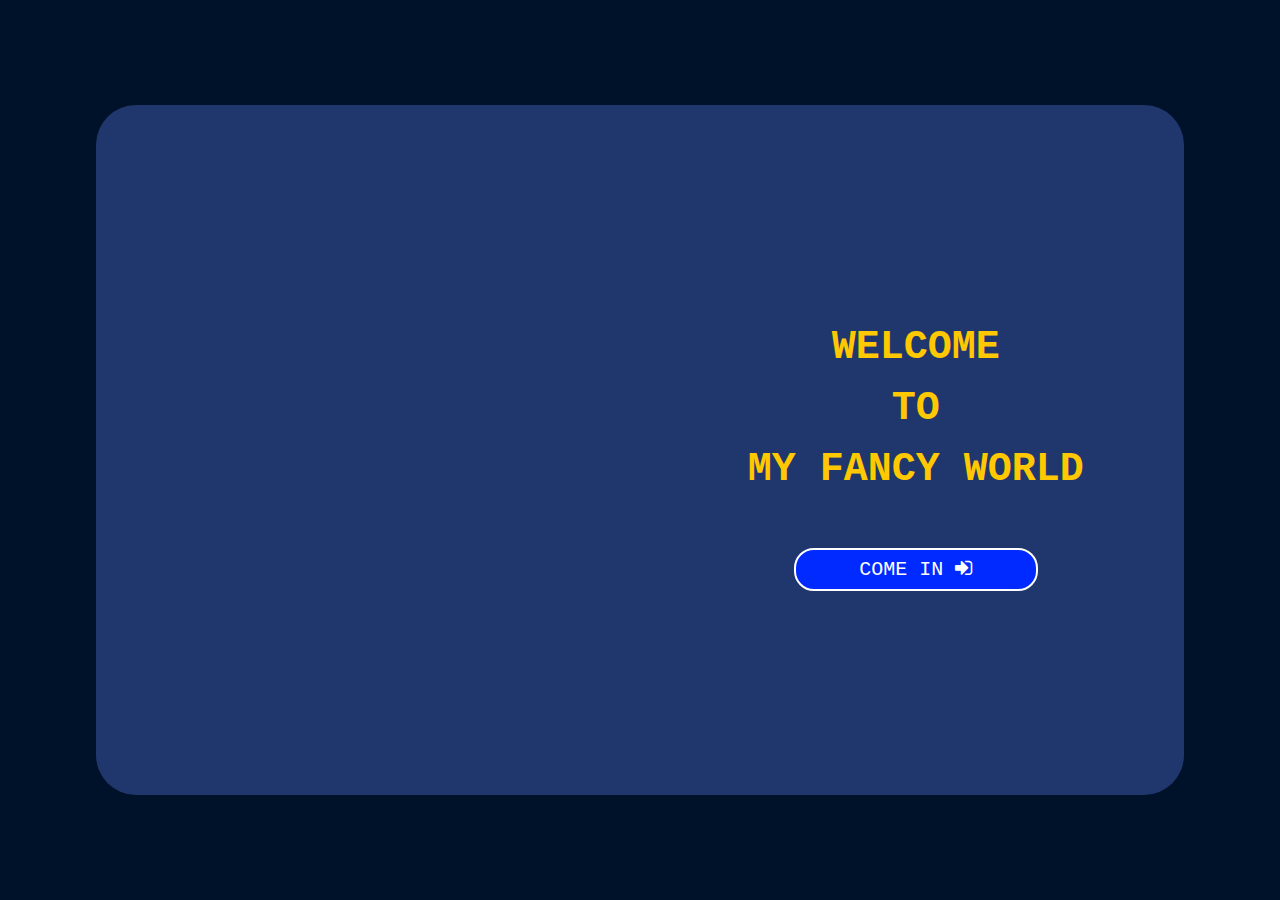
<file: index.html>
<!DOCTYPE html>
<html lang="en">
<head>
    <meta charset="UTF-8">
    <meta name="viewport" content="width=device-width, initial-scale=1.0">
    <link rel="shortcut icon" href="/assets/icons/logo.png" type="image/x-icon">
    <link rel="stylesheet" href="https://cdnjs.cloudflare.com/ajax/libs/font-awesome/4.7.0/css/font-awesome.min.css">
    <link rel="stylesheet" href="/CSS/dark-style.css">
    <!-- <link rel="stylesheet" href="/CSS/light-style.css"> -->
    <title>Kridchasorn Portfolio</title>
</head>
<body>
    <main>
    <div class="container">
    <div class="welcome">
        <div class="bg-welcome"></div>
        <div class="message-welcome">
            <h2>WELCOME</h2>
            <h2>TO</h2>
            <h2>MY FANCY WORLD</h2>
            <a href="aboutme.html">COME IN <i class="fa fa-sign-in"></i> </a>
        </div>
    </div>
    </div>
    
    </main>
    
</body>
</html>
</file>
<file: CSS/dark-style.css>
*{
    margin: 0;
    padding: 0;
    box-sizing: border-box;
    font-family: 'Courier New', Courier, monospace;
}
body{
    background-color: #001229;
    display: flex;
    flex-direction: column;
    justify-content: center;
    
}
/* home page */
.container{
    margin: 0 6rem;
    height: 100vh;
    display: flex;
    align-items: center;
}
.welcome{
    width: 100%;
    max-height: fit-content;
    display: flex;
    align-items: center;
    gap: 2em;
    background-color: rgb(32, 55, 110);
    border-radius: 40px;
}
.bg-welcome{
    width: 50%;
    height: 690px;
    background-image: url("https://i.pinimg.com/750x/71/3d/db/713ddb49e67e7543a6f84cc396d11502.jpg");
    background-size: cover;
    background-position: center;
    background-repeat: no-repeat;
    border-radius: 40px 0 0 40px;
}
.message-welcome{
    width: 50%;
    height: auto;
    color: #ffc800;
    padding: 0  1.5rem 0 1rem;
    text-align: center;
    display: grid;
    place-items: center;
}
.message-welcome h2{
    font-size: 2.5rem;
    margin-top: 1rem;
}
.message-welcome a{
    margin-top: 3.5rem;
    padding: .5rem;
    width: 50%;
    font-size: 1.25rem;
    text-decoration: none;
    color: rgb(255, 255, 255);
    border-radius: 20px;
    background: #002aff;
    border: 2px solid #ffffff;
}
.message-welcome a:hover{
    color: rgb(0, 0, 0);
    background: #ffda53;
    border-color:#000000;
}

/* navigation bar */
nav{
    width: 100%;
    height: auto;
    padding: .5em;
    display: flex;
    justify-content: space-between;
    align-items: center;
    background-color: rgb(255, 196, 0);
    position: fixed;
    top: 0;
}
.nav-menu{
    width: 30%;
    display: flex;
    justify-content: space-between;
    align-items: center;
    list-style-type: none;
}
.logo-link{
    width: 20%;
    display: flex;
    justify-content: end;
    align-items: center;
}
.logo-link img{
    margin-left: 2rem;
}
.nav-img{
    width: 210px;
    height: 60px;
}
.nav-girl{
    width: 4rem;
}
.nav-icon{
    font-size: 1.5rem;
}
.gmail:hover{
    color: red;
}
.linkedin:hover{
    color: rgb(0, 60, 255);
}
.github:hover{
    color: rgb(123, 0, 255);
}
nav a{
    text-decoration: none;
    color: rgb(0, 0, 0);
}
nav a:hover{
    text-decoration: underline wavy #4f5fee 0.1rem;
    text-underline-offset: 0.35rem;
    color: #ff0000;
    font-weight: bolder;
}
.nav-link[aria-current="page"]{
    color: white;
    background-color: rgb(0, 68, 255);
    padding: 8px 14px;
    border: 2px solid rgb(255, 255, 255);
    border-radius: 40px;
    font-weight: bold;
}
.nav-small{
    display: none;
}
.nav-menu-line{
    display: none;
}
/* about me page */
.about-me{
    width: 100%;
    margin: 10rem 0 5rem 0;
    display: flex;
    justify-content: center;
    align-items: center;
    gap: 2rem;
}
.about-message{
    color: white;
    font-size: 1.55rem;
    padding: 3rem;
    height: 500px;
    display: flex;
    flex-direction: column;
    align-items: start;
    justify-content: center;
    gap: 1rem;
}

.about-job{
    font-size: 3rem;
    font-weight: bolder;
    color: rgb(255, 196, 0);
    -webkit-text-stroke: 1.5px rgb(255, 196, 0);
}
.about-img{
    width: 40%;
    padding-left: 3rem;
}
.about-img img{
    width: 500px;
}
.download-cv button{
    color: white;
    font-size: 1rem;
    font-weight: bold;
    padding: .5rem;
    border: 2px solid #ffffff;
    background-color: #002aff;
    border-radius: 15px;
}
.download-cv button:hover{
    background-color: rgb(255, 196, 0);
    color: black;
}
.break-section{
    background-image: url('/assets/images/break-section-white.png');
    background-repeat: no-repeat;
    background-size: contain;
    background-position: center;
    width: 100%;
    height: 100px;
    margin: 0;
}
.about-skills{
    color: white;
    width: 100%;
    margin: 5rem 0;
    text-align: center;
}
.about-skills h2{
    font-size: 3rem;
}
.about-skills img{
    width: 500px;
}
.tech-title{
    font-size: 2.5rem;
    margin-top: 2rem;
}
.core-skill{
    display: flex;
    justify-content: center;
    align-items: center;
    gap: 1rem;
    margin-top: 4rem;
}
.hard-skill{
    display: flex;
    flex-direction: column;
    justify-content: center;
    align-items: center;
    order: 2;
}
.title{
    font-size: 1.75rem;
}
.text-techskill{
    width: 50%;
    height: fit-content;
    display: flex;
    align-items: center;
    justify-content: center;
    gap: 2rem;
    margin-top: 2rem;
}
.tech-photo{
    width: 50%;
    order: 1;
}
.skill{
    display: flex;
    flex-direction: column;
    padding: 8px;
}
.skill p{
    font-size: 1.5rem;
    order: 2;
}
.skill i{
    order: 1;
}
.framework-container{
    width: 100%;
    height: 800px;
    display: flex;
    justify-content: center;
    align-items: center;
    gap: 10px;
    margin-top: 3rem;
}
.frameworks{
    display: flex;
    flex-direction: column;
    justify-content: center;
    align-items: center;
}
.text-framework{
    width: 50%;
    height: fit-content;
    display: flex;
    flex-direction: column;
    align-items: center;
    justify-content: center;
    gap: 2rem;
    margin-top: 2rem;
}
.item-box{
    display: flex;
    justify-content: center;
    align-items: center;
    gap: 2rem;
}
.framework-list{
    display: flex;
    flex-direction: column;
    justify-content: center;
    align-items: center;
    padding: 8px;
}
.framework-list p{
    font-size: 1.5rem;
    order: 2;
}
.framework-list i{
    order: 1;
}
.framework-photo{
    width: 50%;
}

.tools{
    width: 100%;
    height: 600px;
    display: flex;
    justify-content: center;
    align-items: center;
    margin-top: 2rem;
    gap: 2rem;
}
.tool-container{
    display: flex;
    flex-direction: column;
    justify-content: center;
    align-items: center;
    order: 2;
}
.text-tools{
    width: 50%;
    height: fit-content;
    display: flex;
    flex-direction: column;
    align-items: center;
    justify-content: center;
    gap: 2rem;
    margin-top: 2rem;
}
.tool-list{
    display: flex;
    flex-direction: column;
    justify-content: center;
    align-items: center;
    padding: 8px;
    gap: 10px;
}
.tool-list p{
    font-size: 1.5rem;
    order: 2;
}
.tool-list i{
    order: 1;
}
.tool-photo{
    order: 1;
}
.soft-skill-container{
    width: 100%;
    height: 600px;
    display: flex;
    justify-content: center;
    align-items: center;
    margin-top: 3rem;
    gap: 10px;
}
.soft-skill-item{
    width: 50%;
    display: flex;
    flex-direction: column;
    justify-content: center;
    align-items: center;
}
.soft-skill-text{
    margin-top: 2rem;
}
.soft-skill-item{
    font-size: 1.5rem;
    text-align: left;
    line-height: 1.5;
    padding-left: 3rem;
}
.soft-skill-item ul{
    list-style-type: '\1F337';
}
.photo-soft-skill{
    width: 50%;
}
/* portfolio page */
.portfolio{
    width: 100%;
    margin-top: 8rem;
    margin-bottom: 8rem;
    display: flex;
    flex-direction: column;
    justify-content: center;
    align-items: center;
}
.portfolio h1{
    font-size: 3rem;
    color: rgb(255, 196, 0);
    -webkit-text-stroke: 1.5px rgb(255, 196, 0);
    text-align: center;
}
.navigation{
    width: 80%;
    margin-top: 3rem;
    display: flex;
    align-items: center;
    gap: 10rem;
}
.left-side{
    width: auto;
    display: flex;
    align-items: center;
}
.left-side a{
    text-decoration: none;
    color: #fff;
    font-size: 1.25rem;
    margin-left: .5rem;
}
.left-side a:hover{
    color: #EECC4F;
    font-weight: bold;
    text-decoration: underline wavy #ffffff 1.5px;
    text-underline-offset: .5rem ;
}
.left-side i:hover{
    color: #EECC4F;
}
.right-side{
    margin-left: auto;
}
.right-side a{
    color: #ffffff;
    font-weight: bold;
    padding: .5rem;
    border: 2px solid rgb(255, 255, 255);
    border-radius: 20px;
    background-color: rgb(0, 68, 255);
    text-decoration: none;
}
.right-side a:hover{
    color: white;
    background-color: rgb(255, 196, 0);
}
.port-body{
    width: 100%;
    margin-top: 1.5rem;
    display: flex;
    flex-direction: column;
    justify-content: center;
    align-items: center;
}
.fa-arrow-left{
    font-size: 1.25rem;
    text-align: left;
}
.container-project{
    width: 80%;
    height: auto;
    margin-top: 1rem;
    display: flex;
    flex-direction: column;
    gap: 2rem;
}
.project-item{
    width: 100%;
    height: auto;
    padding: 1rem;
    display: flex;
    align-items: stretch;
    gap: 1rem;
    background-color: rgb(255, 196, 0);
    border-radius: 40px;
    outline: 2px solid rgb(255, 255, 255);
}
.project-item img{
    width: 50%;
    border-radius: 20px;
    box-shadow: 3px 3px 5px #5f5f5fab;
}
.project-description{
    width: 50%;
    height: auto;
    padding: 1rem;
    display: flex;
    flex-direction: column;
    justify-content: center;
    align-items: center;
    gap: 3em;
    border-radius: 20px;
    background-color: rgb(0, 101, 195);
    box-shadow: 3px 3px 5px #5f5f5fab;
}
.project-description h3{
    font-size: 2rem;
}
.project-description a{
    color: rgb(0, 0, 0);
    text-decoration: none;
    background-color: rgb(255,196,0);
    padding: .5rem 1rem;
    border: 2px solid #FFF;
    border-radius: 20px;
}
.project-description a:hover{
    color: white;
    background-color: #002aff;
    
}
/* contact page */
.contact{
    display: flex;
    flex-direction: column;
    justify-content: center;
    align-items: center;
    padding: 0 3rem;
}
.quote{
    margin-top: 10rem;
    position: relative; 
    width: 100%;
    height: 15rem;
    display: flex;
    flex-direction: column;
    align-items: center;
    justify-content: center;
    z-index: -10;
}
.quote::before{
    content: "";
      background-image: url('https://images.unsplash.com/photo-1620551089812-e03b6958ad45?ixlib=rb-4.0.3&ixid=M3wxMjA3fDB8MHxzZWFyY2h8Njh8fHR1bGlwfGVufDB8MHwwfHx8MA%3D%3D&auto=format&fit=crop&w=800&q=60');
      background-size: cover;
      position: absolute;
      top: 0px;
      right: 0px;
      bottom: 0px;
      left: 0px;
      opacity: 1;
}
.quote p{
    color: #FFF;
    position: relative;
    font-size: 2rem;
    font-weight: bold;
    font-style: italic;
    text-align: center;
    background-color: rgba(0, 0, 0, 0.22);
    -webkit-text-stroke: 1.5px #000000;
}
.contact-container{
    width: 100%;
    margin: 5rem 3rem 3rem 3rem;
    display: flex;
    align-items: center;
    gap: 3rem;
}
.contact-form{
    width: 60%;
    position: relative;
    height: 550px;
    padding: 1rem;
    display: flex;
    flex-direction: column;
    justify-content: center;
    align-items: center;
    border-radius: 20px;
    box-shadow: 3px 3px 5px #5f5f5fab;
    z-index: -10;
}
.contact-form::before{
    content: "";
    border-radius: 20px;
    background-image: url('/assets/images/contact-img.jpeg');
    background-size: cover;
    background-position: center;
    filter: contrast(1.5);
    position: absolute;
      top: 0px;
      right: 0px;
      bottom: 0px;
      left: 0px;
      opacity: 1;
}
form{
    position: relative;
    width: 70%;
    padding: 2rem;
    display: flex;
    flex-direction: column;
    border-radius: 20px;
    background: rgba(255, 255, 255, 0.596);
    backdrop-filter: blur(5px);
}
form h2{
    text-align: center;
    margin-bottom: 2rem;
    font-size: 2.75rem;
    font-weight: bold;
    color: #002aff;
    -webkit-text-stroke: 1.5px #000000;
}
input{
    height: 3rem;
    font-size: 1rem;
    font-style: italic;
    font-weight: 500;
    letter-spacing: .2em;
    background-color: transparent;
    border: none;
    border-bottom: 2px dashed #002aff;
}
input:focus{
    outline: none;
}
textarea{
    height: 2rem;
    margin-top: 1rem;
    font-size: 1rem;
    font-style: italic;
    font-weight: 600;
    letter-spacing: .2em;
    background-color: transparent;
    border: none;
    border-bottom: 2px dashed #002aff;
}
textarea:focus{
    outline: none;
}
.fullname{
    margin-top: 1rem;
    display: flex;
    flex-direction: column;
    font-size: 1.5rem;
    font-weight: 600;
    gap: .5rem;
}
.email{
    margin-top: 1rem;
    display: flex;
    flex-direction: column;
    font-size: 1.5rem;
    font-weight: 600;
    gap: .5rem;
}
.message{
    margin-top: 1rem;
    display: flex;
    flex-direction: column;
    font-size: 1.5rem;
    font-weight: 600;
    gap: .5rem;
}
form button{
    color: rgb(255, 255, 255);
    width: fit-content;
    margin-top: 2rem;
    margin-left: auto;
    font-size: 1rem;
    font-weight: 600;
    padding: 8px 12px;
    background-color: #002aff;
    border: 2px solid rgb(255, 255, 255);
    border-radius: 20px;
    cursor: pointer;
}
form button:hover{
    color: rgb(0, 0, 0);
    background-color: rgb(255, 196, 0);
    border: 2px solid black;
}
.contact-container img{
    width: 30%;
    height: fit-content;
    margin-left: auto;
    margin-right: 1rem;
}
/* certification page */
.cert{
    width: 100%;
    margin-top: 10rem;
    margin-bottom: 5rem;
    display: flex;
    flex-direction: column;
    justify-content: center;
    align-items: center;
}
.cert h2{
    font-size: 3rem;
    color: rgb(255, 196, 0);
    -webkit-text-stroke: 1.5px rgb(255, 196, 0);
    text-align: center;
}
.cert-container{
    width: 80%;
    margin-top: 2rem;
    display: flex;
    flex-wrap: wrap;
    justify-content: center;
    gap: 1rem;
}
.cert-container img{
    width: 32%;
    padding: 3px;
    background-color: #ffc800;
    border: 1.5px dotted black;
    box-shadow: 3px 3px 5px #5f5f5fab;
}
/* footer */
footer{
    color: #000000;
    width: 100%;
    height: auto;
    padding: 1em;
    background-color: rgb(255, 196, 0);
    text-align: center;
    position: fixed;
    bottom: 0;
}
/* succes page */
.success-container{
    width: 100vw;
    height: 100vh;
    padding: 10rem;
    display: grid;
    place-items: center;

}
.success-page{
    color: rgb(255, 196, 0);
    text-align: center;
    padding: 3rem;
    background-color: #446b9b;
    border: 3px dashed #eee;
    border-radius: 20px;
    box-shadow: 10px 15px 2px rgb(41, 70, 128);
    display: flex;
    flex-direction: column;
    justify-content: center;
    align-items: center;
    gap: 2rem;
}
.success-page h1{
    font-size: 3rem;
    /* margin-bottom: 2rem; */
}
.success-page h3{
    font-size: 2rem;
    /* margin-bottom: 2rem; */
}
.success-page img{
    width: 50%;
}
.success-page img:first-child{
    height: 5rem;
    rotate: 0 0 1 -30deg;
}
.success-page a{
    width: fit-content;
    color: rgb(0, 0, 0);
    font-weight: bold;
    font-size: 1.15rem;
    text-decoration: none;
    padding: .7rem 1.5rem;
    border-radius: 20px;
    border: 2px solid #000000;
    background-color: rgb(255, 196, 0);
}
.success-page a:hover{
    color: white;
    background-color: #002aff;
    border: 2px solid #ffffff;
}
.success-img {
    display: flex;
    justify-content: center;
    align-items: center;
    width: 80%;
}

@media only screen and (max-width: 1024px){
    .about-img img{
        width: 400px;
    }
}

@media only screen and (max-width: 768px) {
    .bg-welcome{
        height: 400px
    }
    .message-welcome h2{
        font-size: 1.5rem;
    }
    .message-welcome a{
        font-size: 1rem;
        width: 100%;
    }
    /* nav{
        justify-content: center;
    } */
    .nav-img{
        width: 100px;
        height: 35px;
    }
    .nav-link{
        font-size: .8rem;
    }
    .nav-menu{
        width: 35%;
    }
    .logo-link{
        width: 25%;
    }
    .about-me{
        margin-top: 2rem;
        margin-bottom: 0;
    }
    .about-message{
        font-size: 1rem;
    }
    .about-img img{
        width: 300px;
    }
    .about-job{
        font-size: 2rem;
    }
    .download-cv button{
        font-size: .75rem;
    }
    .break-section{
        height: 50px;
    }
    .about-skills h2{
        font-size: 2rem;
    }
    .tech-title{
        font-size: 1.5rem;
    }
    .title{
        font-size: 1.25rem;
    }
    .tech-photo img{
        width: 250px;
    }
    .skill p {
        font-size: 1rem;
    }
    .skill i{
        font-size: 3rem;
    }
    .framework-container{
        margin-top: 0;
        height: 520px;
        padding: 1rem;
        gap: 0;
    }
    .framework-photo{
        width: 40%;
    }
    .framework-photo img{
        width: 250px;
    }
    .framework-list i{
        font-size: 3rem;
    }
    .framework-list p{
        font-size: 1rem;
    }
    .framework-list img{
        width: 3.5rem !important;
        height: 3.5rem !important;
        margin-bottom: 0 !important;
    }
    .tools{
        margin-top: 0;
        height: 400px;
    }
    .tool-list p{
        font-size: 1rem;
    }
    .tool-list i{
        font-size: 3rem;
    }
    .tool-list img{
        width: 3.5rem !important;
        height: 3.5rem !important;
    }
    .tool-photo img{
        width: 250px;
    }
    .soft-skill-container{
        height: 500px;
        padding: 1rem;
        gap: 0;
    }
    .soft-skill-item{
        width: 60%;
        font-size: 1.25rem;
        padding: 0;
    }
    .photo-soft-skill{
        width: 30%;
    }
    .photo-soft-skill img{
        width: 250px;
    }
    .portfolio h1{
        font-size: 2rem;
    }
    .left-side a{
        font-size: 1rem;
    }
    .container-project{
        width: 100%;
        padding: 0 2rem;
    }
    .project-item {
        height: 400px;
    }
    .project-description{
        gap: 1rem;
    }
    .project-description h3{
        text-align: center;
        font-size: 1.5rem;
    }
    .project-description a{
        padding: 0.5rem;
    }
    .contact-container{
        flex-direction: column;
        gap: 2rem;
        margin: 2rem auto;
        padding: 1rem;
    }
    .contact-form{
        width: 80%;
    }
    .contact-container img{
        width: 50%;
        margin-left: 0;
    }
}
@media only screen and (max-width: 390px) {
    .container{
        margin: 10rem 3rem;
        height: 500px;
        flex-direction: column;
        justify-content: center;
    }
    .welcome{
        flex-direction: column;
    }
    .bg-welcome{
        width: 100%;
        height: 250px;
        border-radius: 20px 20px 0 0;
    }
    .message-welcome{
        width: 100%;
        height: 200px;
    }
    .message-welcome h2{
        font-size: 1.5rem;
        margin-top: 0;
    }
    .message-welcome a{
        width: 60%;
        margin-top: 1rem;
        margin-bottom: 1rem;
    }
    nav{
        height: 60px;
    }
    .nav-menu{
        display: none;
    }
    .nav-img{
        width: 90%;
    }
    .logo-link{
        width: 60%;
    }
    .nav-icon{
        display: flex;
        gap: 2rem;
    }
    .nav-girl{
        width: 3.5rem;
    }
    .nav-menu-line{
        width: 100%;
        height: 40px;
        display: flex;
        justify-content: space-evenly;
        align-items: center;
        background-color: #007bff;
        position: fixed;
        top: 60px;
        list-style: none;
    }
    .nav-line{
        color: white;
        text-decoration: none;
    }
    .about-me{
        flex-direction: column;
        gap:0;
        margin-top: 3.5rem;
        margin-bottom: 2rem;
    }
    .about-img{
        width: 100%;
        margin-top: 5rem;
    }
    .about-message{
        height: 350px;
    }
    .about-job{
        font-size: 1.5rem;
        -webkit-text-stroke: 1px;
    }
    .about-skills{
        margin-bottom: 2rem;
    }
    .about-skills h2{
        font-size: 1.75rem;
    }
    .about-skills img{
        width: 200px;
    }
    .tech-title{
        font-size: 1.5rem;
    }
    .core-skill{
        flex-direction: column;
    }
    .title{
        font-size: 1.25rem;
    }
    .framework-container{
        flex-direction: column;
        height: 700px;
    }
    .frameworks{
        order: 2;
    }
    .framework-photo{
        width: 100%;
        margin-bottom: 1rem;
    }
    .framework-photo img{
        width: 180px;
    }
    .tools{
        flex-direction: column;
        height: 650px;
    }
    .soft-skill-container{
        height: auto;
        margin-top: 1.5rem;
        flex-direction: column;
        gap: 2rem;
    }
    .soft-skill-item{
        width: 100%;
    }
    .photo-soft-skill{
        width: 100%;
    }
    .cert h2{
        font-size: 2rem;
    }
    .cert-container{
        width: 100%;
    }
    .quote{
        width: 92%;
        margin-left: 1rem;
        margin-right: 1rem;
    }
    .quote p{
        font-size: 1.3rem;
    }
    .contact-container{
        flex-direction: column;
        justify-content: center;
        gap: 2rem;
        margin: 2rem auto;
        padding: 1rem;
    }
    .contact-form{
        width: 100%;
        order: 2;
    }
    .contact-container img{
        width: 70%;
        order: 1;
    }
    form{
        width: 100%;
    }
    form h2{
        font-size: 2rem;
    }
    .break-section{
        height: 30px;
    }
    .portfolio h1{
        font-size: 1.75rem;
    }
    .navigation{
        gap: 5rem;
    }
    .right-side a{
        font-size: .8rem;
    }
    .project-item{
        height: max-content;
        gap: 10px;
        flex-direction: column;
    }
    .project-item img{
        width: 100%;
    }
    .project-description{
        width: 100%;
        font-size: 1rem;
    }
    .project-description h3{
        font-size: 1.5rem;
    }
    .project-description a{
        font-size: .75rem;
    }
}
</file>
<file: CSS/light-style.css>
*{
    margin: 0;
    padding: 0;
    box-sizing: border-box;
    font-family: 'Courier New', Courier, monospace;
}
body{
    background-color: #FFF8DC;
    display: flex;
    flex-direction: column;
    justify-content: center;
    
}
/* home page */
.container{
    margin: 0 6rem;
    height: 100vh;
    display: flex;
    align-items: center;
}
.welcome{
    width: 100%;
    max-height: fit-content;
    display: flex;
    align-items: center;
    gap: 2em;
    background-color: rgba(255, 255, 255,1);
    border-radius: 40px;
}
.bg-welcome{
    width: 50%;
    height: 690px;
    background-image: url("https://i.pinimg.com/750x/71/3d/db/713ddb49e67e7543a6f84cc396d11502.jpg");
    background-size: cover;
    background-position: center;
    background-repeat: no-repeat;
    border-radius: 40px 0 0 40px;
}
.message-welcome{
    width: 50%;
    height: auto;
    padding: 0  1.5rem 0 1rem;
    text-align: center;
    display: grid;
    place-items: center;
}
.message-welcome h2{
    font-size: 2.5rem;
    margin-top: 1rem;
}
.message-welcome a{
    margin-top: 3.5rem;
    padding: .5rem;
    width: 50%;
    font-size: 1.25rem;
    text-decoration: none;
    color: black;
    border-radius: 20px;
    background: #ffda53;
    border: 1px solid #ffda53;
}
.message-welcome a:hover{
    color: white;
    background: #0037a4;
    border-color:#0037a4;
}

/* navigation bar */
nav{
    width: 100%;
    height: auto;
    padding: .5em;
    display: flex;
    justify-content: space-between;
    align-items: center;
    background-color: white;
    position: fixed;
    top: 0;
}
.nav-menu{
    width: 35%;
    display: flex;
    justify-content: space-between;
    align-items: center;
    list-style-type: none;
}
.logo-link{
    width: 15%;
    display: flex;
    justify-content: space-between;
    align-items: center;
}
.nav-img{
    width: 210px;
    height: 60px;
}
.nav-girl{
    width: 4rem;
}
.nav-icon{
    font-size: 1.5rem;
}
.nav-icon i:first-child:hover{
    color: red;
}
.nav-icon i:nth-child(2):hover{
    color: rgb(123, 0, 255);
}
.nav-icon i:last-child:hover{
    color: rgb(0, 60, 255);
}
nav a{
    text-decoration: none;
    color: black;
}
nav a:hover{
    text-decoration: underline wavy #EECC4F 0.1rem;
    text-underline-offset: 0.35rem;
    color: #0037a4;
    font-weight: bolder;
}
.nav-link[aria-current="page"]{
    background-color: #EECC4F;
    padding: 8px 14px;
    border: 2px solid black;
    border-radius: 40px;
    font-weight: bold;
}
/* about me page */
.about-me{
    width: 100%;
    margin: 10rem 0 5rem 0;
    display: flex;
    justify-content: center;
    align-items: center;
    gap: 2rem;
}
.about-message{
    font-size: 1.55rem;
    padding: 3rem;
    height: 500px;
    display: flex;
    flex-direction: column;
    align-items: start;
    justify-content: center;
    gap: 1rem;
}

.about-job{
    font-size: 3rem;
    font-weight: bolder;
    color: #ffda53;
    -webkit-text-stroke: 1.5px black;
}
.about-img{
    width: 40%;
    padding-left: 3rem;
}
.about-img img{
    width: 500px;
}
.download-cv button{
    font-size: 1rem;
    font-weight: bold;
    padding: .5rem;
    border: 2px solid #000;
    background-color: #EECC4F;
    border-radius: 15px;
}
.download-cv button:hover{
    background-color: #0037a4;
    color: white;
}
.break-section{
    background-image: url('/assets/images/break-section-black.png');
    background-repeat: no-repeat;
    background-size: contain;
    background-position: center;
    width: 100%;
    height: 100px;
    margin: 0;
}
.about-skills{
    width: 100%;
    margin: 5rem 0;
    text-align: center;
}
.about-skills h2{
    font-size: 3rem;
}
.about-skills img{
    width: 500px;
}
.tech-title{
    font-size: 2.5rem;
    margin-top: 2rem;
}
.core-skill{
    display: flex;
    justify-content: center;
    align-items: center;
    gap: 1rem;
    margin-top: 4rem;
}
.hard-skill{
    display: flex;
    flex-direction: column;
    justify-content: center;
    align-items: center;
    order: 2;
}
.title{
    font-size: 1.75rem;
}
.text-techskill{
    width: 50%;
    height: fit-content;
    display: flex;
    align-items: center;
    justify-content: center;
    gap: 2rem;
    margin-top: 2rem;
}
.tech-photo{
    width: 50%;
    order: 1;
}
.skill{
    display: flex;
    flex-direction: column;
    padding: 8px;
}
.skill p{
    font-size: 1.5rem;
    order: 2;
}
.skill i{
    order: 1;
}
.framework-container{
    width: 100%;
    height: 800px;
    display: flex;
    justify-content: center;
    align-items: center;
    gap: 10px;
    margin-top: 3rem;
}
.frameworks{
    display: flex;
    flex-direction: column;
    justify-content: center;
    align-items: center;
}
.text-framework{
    width: 50%;
    height: fit-content;
    display: flex;
    flex-direction: column;
    align-items: center;
    justify-content: center;
    gap: 2rem;
    margin-top: 2rem;
}
.item-box{
    display: flex;
    justify-content: center;
    align-items: center;
    gap: 2rem;
}
.framework-list{
    display: flex;
    flex-direction: column;
    justify-content: center;
    align-items: center;
    padding: 8px;
}
.framework-list p{
    font-size: 1.5rem;
    order: 2;
}
.framework-list i{
    order: 1;
}
.framework-photo{
    width: 50%;
}

.tools{
    width: 100%;
    height: 600px;
    display: flex;
    justify-content: center;
    align-items: center;
    margin-top: 2rem;
    gap: 2rem;
}
.tool-container{
    display: flex;
    flex-direction: column;
    justify-content: center;
    align-items: center;
    order: 2;
}
.text-tools{
    width: 50%;
    height: fit-content;
    display: flex;
    flex-direction: column;
    align-items: center;
    justify-content: center;
    gap: 2rem;
    margin-top: 2rem;
}
.tool-list{
    display: flex;
    flex-direction: column;
    justify-content: center;
    align-items: center;
    padding: 8px;
    gap: 10px;
}
.tool-list p{
    font-size: 1.5rem;
    order: 2;
}
.tool-list i{
    order: 1;
}
.tool-photo{
    order: 1;
}
.soft-skill-container{
    width: 100%;
    height: 600px;
    display: flex;
    justify-content: center;
    align-items: center;
    margin-top: 3rem;
    gap: 10px;
}
.soft-skill-item{
    width: 50%;
    display: flex;
    flex-direction: column;
    justify-content: center;
    align-items: center;
}
.soft-skill-text{
    margin-top: 2rem;
}
.soft-skill-item {
    font-size: 1.5rem;
    text-align: left;
    line-height: 1.5;
    padding-left: 3rem;
}
.soft-skill-item ul{
    list-style-type: '\1F337';
}
.photo-soft-skill{
    width: 50%;
}
/* portfolio page */
.portfolio{
    width: 100%;
    margin-top: 8rem;
    margin-bottom: 8rem;
    display: flex;
    flex-direction: column;
    justify-content: center;
    align-items: center;
}
.portfolio h1{
    font-size: 3rem;
    color: #EECC4F;
    -webkit-text-stroke: 1.5px black;
    text-align: center;
}
.navigation{
    width: 80%;
    margin-top: 3rem;
    display: flex;
    align-items: center;
    gap: 10rem;
}
.left-side{
    width: auto;
    display: flex;
    align-items: center;
}
.left-side a{
    text-decoration: none;
    color: #000;
    font-size: 1.25rem;
    margin-left: .5rem;
}
.left-side a:hover{
    color: #0037a4;
    font-weight: bold;
    text-decoration: underline wavy #EECC4F 1.5px;
    text-underline-offset: .5rem ;
}
.left-side i:hover{
    color: #0037a4;
}
.right-side{
    margin-left: auto;
}
.right-side a{
    color: #000;
    font-weight: bold;
    padding: .5rem;
    border: 2px solid black;
    border-radius: 20px;
    background-color: #ffda53;
    text-decoration: none;
}
.right-side a:hover{
    color: white;
    background-color: #0037a4;
}
.port-body{
    width: 100%;
    margin-top: 1.5rem;
    display: flex;
    flex-direction: column;
    justify-content: center;
    align-items: center;
}
.fa-arrow-left{
    font-size: 1.25rem;
    text-align: left;
}
.container-project{
    width: 80%;
    height: auto;
    margin-top: 1rem;
    display: flex;
    flex-direction: column;
    gap: 2rem;
}
.project-item{
    width: 100%;
    height: auto;
    padding: 1rem;
    display: flex;
    align-items: stretch;
    gap: 1rem;
    background-color: #ffefb5;
    border-radius: 40px;
    outline: 2px solid black;
}
.project-item img{
    width: 50%;
    border-radius: 20px;
    box-shadow: 3px 3px 5px #5f5f5fab;
}
.project-description{
    width: 50%;
    height: auto;
    padding: 1rem;
    display: flex;
    flex-direction: column;
    justify-content: center;
    align-items: center;
    gap: 3em;
    border-radius: 20px;
    background-color: white;
    box-shadow: 3px 3px 5px #5f5f5fab;
}
.project-description h3{
    font-size: 2rem;
}

/* contact page */
.contact{
    display: flex;
    flex-direction: column;
    justify-content: center;
    align-items: center;
    padding: 0 3rem;
}
.quote{
    margin-top: 10rem;
    position: relative; 
    width: 100%;
    height: 15rem;
    display: flex;
    flex-direction: column;
    align-items: center;
    justify-content: center;
}
.quote::before{
    content: "";
      background-image: url('https://images.unsplash.com/photo-1620551089812-e03b6958ad45?ixlib=rb-4.0.3&ixid=M3wxMjA3fDB8MHxzZWFyY2h8Njh8fHR1bGlwfGVufDB8MHwwfHx8MA%3D%3D&auto=format&fit=crop&w=800&q=60');
      background-size: cover;
      position: absolute;
      top: 0px;
      right: 0px;
      bottom: 0px;
      left: 0px;
      opacity: 1;
}
.quote p{
    color: #FFF;
    position: relative;
    font-size: 2rem;
    font-weight: bold;
    font-style: italic;
    text-align: center;
    background-color: rgba(0, 0, 0, 0.22);
    -webkit-text-stroke: 1.5px #000000;
}
.contact-container{
    width: 100%;
    margin: 5rem 3rem 3rem 3rem;
    display: flex;
    align-items: center;
    gap: 3rem;
}
.contact-form{
    width: 60%;
    position: relative;
    height: 550px;
    padding: 1rem;
    display: flex;
    flex-direction: column;
    justify-content: center;
    align-items: center;
    border-radius: 20px;
    box-shadow: 3px 3px 5px #5f5f5fab;
    z-index: -10;
}
.contact-form::before{
    content: "";
    border-radius: 20px;
    background-image: url('/assets/images/contact-img.jpeg');
    background-size: cover;
    background-position: center;
    filter: contrast(1.5);
    position: absolute;
      top: 0px;
      right: 0px;
      bottom: 0px;
      left: 0px;
      opacity: 1;
}
form{
    position: relative;
    width: 70%;
    padding: 2rem;
    display: flex;
    flex-direction: column;
    border-radius: 20px;
    background: rgba(255, 255, 255, 0.596);
    backdrop-filter: blur(5px);
}
form h2{
    margin-bottom: 2rem;
    font-size: 2.75rem;
    font-weight: bold;
    color: #EECC4F;
    -webkit-text-stroke: 1.5px #000000;
}
input{
    height: 3rem;
    font-size: 1rem;
    font-style: italic;
    font-weight: 500;
    letter-spacing: .2em;
    background-color: transparent;
    border: none;
    border-bottom: 2px dashed #EECC4F;
}
input:focus{
    outline: none;
}
textarea{
    height: 2rem;
    margin-top: 1rem;
    font-size: 1rem;
    font-style: italic;
    font-weight: 600;
    letter-spacing: .2em;
    background-color: transparent;
    border: none;
    border-bottom: 2px dashed #EECC4F;
}
textarea:focus{
    outline: none;
}
.fullname{
    margin-top: 1rem;
    display: flex;
    flex-direction: column;
    font-size: 1.5rem;
    font-weight: 600;
    gap: .5rem;
}
.email{
    margin-top: 1rem;
    display: flex;
    flex-direction: column;
    font-size: 1.5rem;
    font-weight: 600;
    gap: .5rem;
}
.message{
    margin-top: 1rem;
    display: flex;
    flex-direction: column;
    font-size: 1.5rem;
    font-weight: 600;
    gap: .5rem;
}
form button{
    width: fit-content;
    margin-top: 2rem;
    margin-left: auto;
    font-size: 1rem;
    font-weight: 600;
    padding: 8px 12px;
    background-color: #EECC4F;
    border: 2px solid black;
    border-radius: 20px;
    cursor: pointer;
}
form button:hover{
    color: white;
    background-color: #0037a4;
    border: 2px solid black;
}
.contact-container img{
    width: 30%;
    height: fit-content;
    margin-left: auto;
    margin-right: 1rem;
}
/* certification page */
.cert{
    width: 100%;
    margin-top: 10rem;
    margin-bottom: 5rem;
    display: flex;
    flex-direction: column;
    justify-content: center;
    align-items: center;
}
.cert h2{
    font-size: 3rem;
    color: #EECC4F;
    -webkit-text-stroke: 1.5px black;
    text-align: center;
}
.cert-container{
    width: 80%;
    margin-top: 2rem;
    display: flex;
    flex-wrap: wrap;
    justify-content: center;
    gap: 1rem;
}
.cert-container img{
    width: 32%;
    padding: 3px;
    background-color: #fee58c;
    border: 1.5px dotted black;
    box-shadow: 3px 3px 5px #5f5f5fab;
}
/* footer */
footer{
    width: 100%;
    height: auto;
    padding: 1em;
    background-color: white;
    text-align: center;
    position: fixed;
    bottom: 0;
}
</file>
